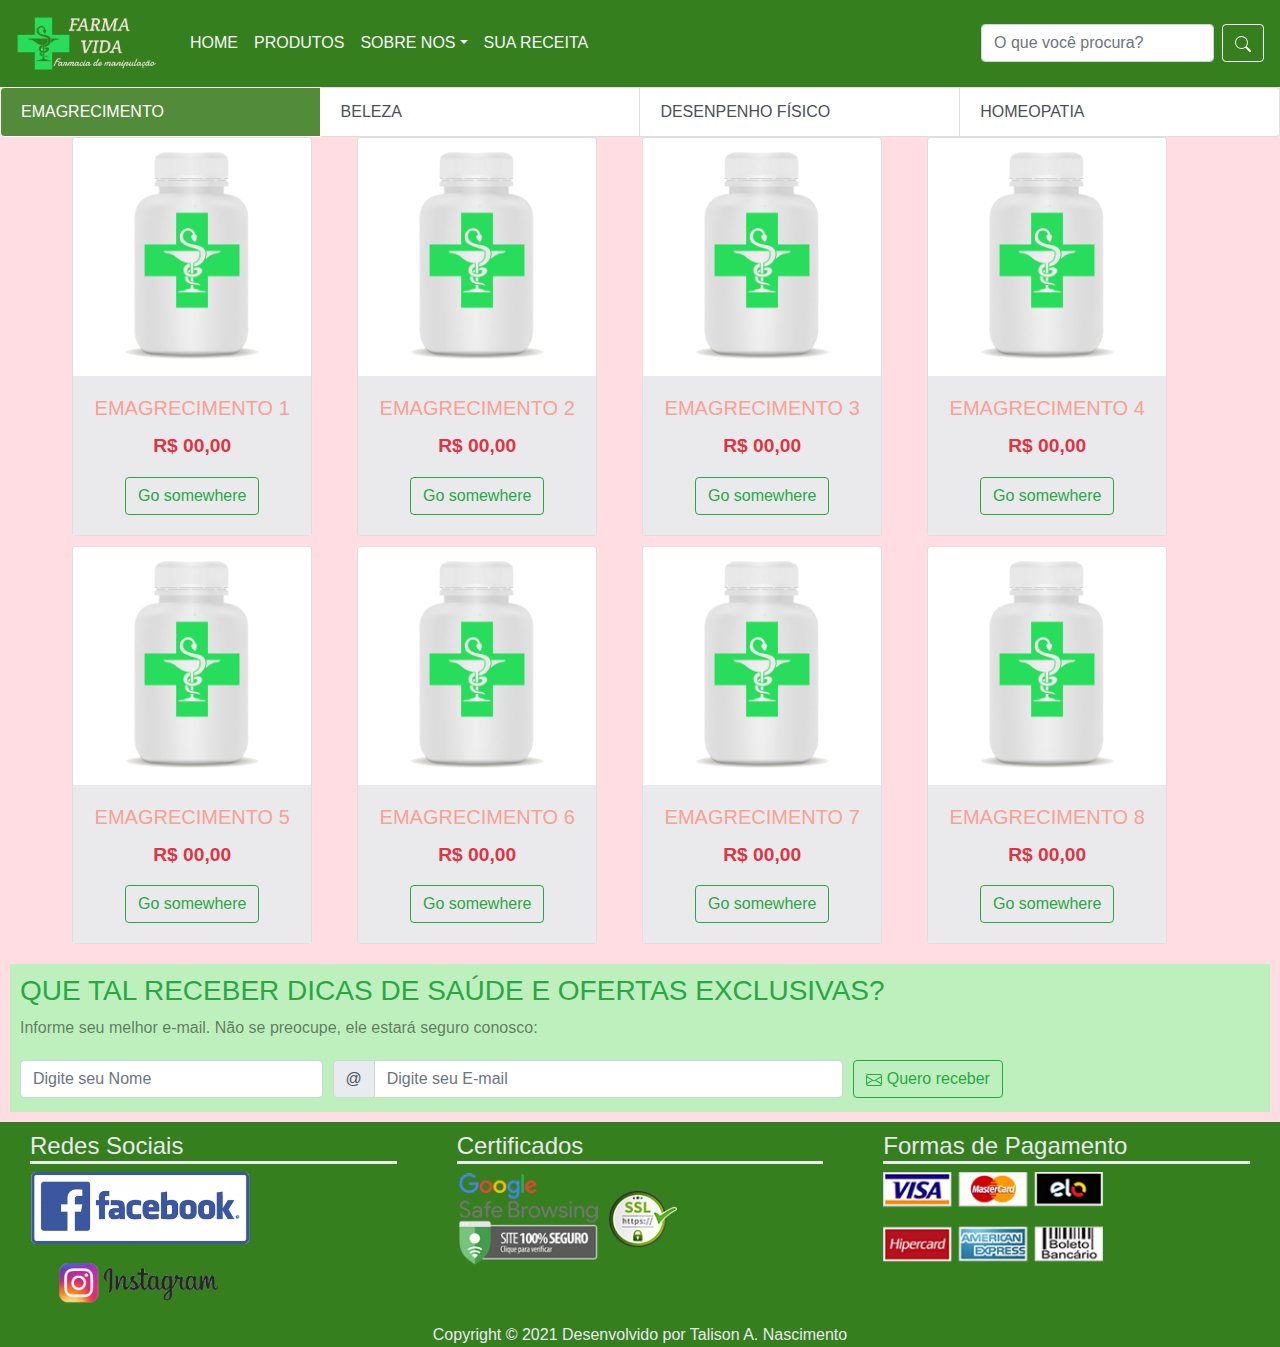
<file: Trabalho Butstrap/Produtos.html>
<!doctype html>
<html lang="pt-br">

<!-- Requisitos específicos:
  Jquery : utilizar um scroll que a partir de  400px do topo do body apareça uma seta ao lado direito da pagina que funciona como retorno suave para o inicio da pagina , aplicar essa função na pagina inicial do projeto.
  JavaScript: validações.
  Css: Estilizar o rodapé usando exclusivamente css.
  HTML: Utilizar <aside> e <article>
  Realizar comentário no código linha 4 os requisitos específicos(indice dos requisitos). -->

  <!-- Requisitos BootStrap:
  Layout responsivo usando grid 
  formulário 
  menu drop-down/nav-bar responsivo
  Estilo nos botões e texto  -->

  <!-- Requisitos do projeto : 

  Site formado com 4 páginas (mínimo) 6 (máximo): 01 - Pagina inicial , 02 - Quem somos/Sobre Nós , 03 - Formulário e 04 - Parceiros ou Serviços;
  Utilizar a paleta de cores do cliente, podendo mudar os tons apenas nas variações das cores base;
  Utilizar prioritariamente logos e arquivos do cliente (prioritariamente) , caso o cliente não disponha pode utilizar mídia genérica baseada no negocio do cliente .
  O cliente pode fornecer ideias adicionais para o projeto mas as partes obrigatórias são as contempladas nos requisitos aqui apresentados , caso tenha atendido a todos e seja viável implementar extras assim o faça. -->


<head>
  <!-- Required meta tags -->
  <meta charset="utf-8">
  <meta name="viewport" content="width=device-width, initial-scale=1, shrink-to-fit=no">
  <!-- Bootstrap CSS -->
  <link rel="stylesheet" href="bootstrap-4.6.0-dist/css/bootstrap.min.css">
  <!-- CSS Pagina -->
  <link rel="stylesheet" href="CSS/style.css">
  <!-- favicon.ico -->
  <link rel="shortcut icon" href="img/farmcia ico.png" type="image/x-icon">
  <title>Produtos</title>
</head>


<body>
  

  <header>
    <nav class="navbar navbar-expand-md navbar-light">
      <a class="navbar-brand" href="#"><img src="img/ico farma vida.png" class="img-fluid" alt=""></a>
      <button class="navbar-toggler" type="button" data-toggle="collapse" data-target="#conteudoNavbarSuportado"
        aria-controls="conteudoNavbarSuportado" aria-expanded="false" aria-label="Alterna navegação">
        <span class="navbar-toggler-icon"></span>
      </button>
      <div class="collapse navbar-collapse" id="conteudoNavbarSuportado">
        <ul class="navbar-nav mr-auto">
          <li class="nav-item active">
            <a class="nav-link text-light" href="index.html">HOME </a>
          </li>
          <li class="nav-item">
            <a class="nav-link text-light" href="#">PRODUTOS <span class="sr-only">(página atual)</span></a>
          </li>
          <li class="nav-item dropdown">
            <a class="nav-link dropdown-toggle text-light" href="QuemSomos.html" id="navbarDropdown" role="button"data-toggle="dropdown" aria-haspopup="true" aria-expanded="false">SOBRE NOS</a>
            <div class="dropdown-menu bg-success" aria-labelledby="navbarDropdown">
              <a class="dropdown-item" href="QuemSomos.html#QuemSomos">Quem Somos</a>
              <a class="dropdown-item" href="QuemSomos.html#Servicos">Serviços</a>
              <a class="dropdown-item" href="QuemSomos.html#Missao">Missão</a>
              <a class="dropdown-item" href="QuemSomos.html#visao">Visão</a>
              <a class="dropdown-item" href="QuemSomos.html#valores">Valores</a>

              <div class="dropdown-divider"></div>
              <a class="dropdown-item" href="QuemSomos.html#mapa">Onde Estamos</a>
            </div>
          </li>
          <li class="nav-item">
            <a class="nav-link text-light" href="formulario.html">SUA RECEITA</a>
          </li>
          
        </ul>
        <form class="form-inline my-2 my-lg-0">
          <input class="form-control mr-sm-2" type="search" placeholder="O que você procura?" aria-label="Pesquisar">
          <button class="btn btn-outline-light my-2 my-sm-0" type="submit"><svg xmlns="http://www.w3.org/2000/svg"
              width="16" height="16" fill="currentColor" class="bi bi-search" viewBox="0 0 16 16">
              <path
                d="M11.742 10.344a6.5 6.5 0 1 0-1.397 1.398h-.001c.03.04.062.078.098.115l3.85 3.85a1 1 0 0 0 1.415-1.414l-3.85-3.85a1.007 1.007 0 0 0-.115-.1zM12 6.5a5.5 5.5 0 1 1-11 0 5.5 5.5 0 0 1 11 0z" />
            </svg></button>
        </form>
      </div>
    </nav>
    <!-- Botão topo -->
    <a href="#" class="scrollToTop"><img src="img/ancora.png" alt=""></a>

<!-- Libras -->
    <div vw class="enabled">
      <div vw-access-button class="active"></div>
      <div vw-plugin-wrapper>
        <div class="vw-plugin-top-wrapper"></div>
      </div>
    </div>
  </header>



  <section>

    
      <div class="list-group  list-group-horizontal " id="minhaLista" role="tablist">
        <a class="list-group-item list-group-item-action active text-truncate" data-toggle="list" href="#EMAGRECIMENTO" role="tab">EMAGRECIMENTO</a>
        <a class="list-group-item list-group-item-action text-truncate " data-toggle="list" href="#BELEZA" role="tab">BELEZA</a>
        <a class="list-group-item list-group-item-action text-truncate" data-toggle="list" href="#DESENPENHO" role="tab">DESENPENHO FÍSICO</a>
        <a class="list-group-item list-group-item-action text-truncate" data-toggle="list" href="#HOMEOPATIA" role="tab">HOMEOPATIA</a>
      </div>
    

<main>      
        <section class="tab-content container">
          <article class="tab-pane active" id="EMAGRECIMENTO" role="tabpanel">

            <div class="row " >

              <div class="col text-center">
                <div class="card " style="width: 15rem;">
                  <img class="card-img-top" src="img/produto.png" alt="Card image cap">
                  <div class="card-body">
                    <h5 class="card-title text-truncate">EMAGRECIMENTO 1</h5>
                    <p class="card-text text-truncate text-danger font-weight-bold">R$ 00,00</p>
                    <a href="#" class="btn btn-outline-success">Go somewhere</a>
                  </div>
                </div>
              </div>
  
              <div class="col text-center ">
                <div class="card " style="width: 15rem;">
                  <img class="card-img-top" src="img/produto.png" alt="Card image cap">
                  <div class="card-body">
                    <h5 class="card-title "> EMAGRECIMENTO 2</h5>
                    <p class="card-text text-truncate text-danger font-weight-bold">R$ 00,00</p>
                    <a href="#" class="btn btn-outline-success">Go somewhere</a>
                  </div>
                </div>
              </div>
  
              <div class="col text-center">
                <div class="card " style="width: 15rem;">
                  <img class="card-img-top" src="img/produto.png" alt="Card image cap">
                  <div class="card-body">
                    <h5 class="card-title">EMAGRECIMENTO 3</h5>
                    <p class="card-text text-truncate text-danger font-weight-bold">R$ 00,00</p>
                    <a href="#" class="btn btn-outline-success">Go somewhere</a>
                  </div>
                </div>
              </div>
  
              <div class="col text-center">
                <div class="card " style="width: 15rem;">
                  <img class="card-img-top" src="img/produto.png" alt="Card image cap">
                  <div class="card-body">
                    <h5 class="card-title">EMAGRECIMENTO 4</h5>
                    <p class="card-text text-truncate text-danger font-weight-bold">R$ 00,00</p>
                    <a href="#" class="btn btn-outline-success">Go somewhere</a>
                  </div>
                </div>
              </div>

              <div class="col text-center">
                <div class="card " style="width: 15rem;">
                  <img class="card-img-top" src="img/produto.png" alt="Card image cap">
                  <div class="card-body">
                    <h5 class="card-title">EMAGRECIMENTO 5</h5>
                    <p class="card-text text-truncate text-danger font-weight-bold">R$ 00,00</p>
                    <a href="#" class="btn btn-outline-success">Go somewhere</a>
                  </div>
                </div>
              </div>

              <div class="col text-center">
                <div class="card " style="width: 15rem;">
                  <img class="card-img-top" src="img/produto.png" alt="Card image cap">
                  <div class="card-body">
                    <h5 class="card-title">EMAGRECIMENTO 6</h5>
                    <p class="card-text text-truncate text-danger font-weight-bold">R$ 00,00</p>
                    <a href="#" class="btn btn-outline-success">Go somewhere</a>
                  </div>
                </div>
              </div>

              <div class="col text-center">
                <div class="card " style="width: 15rem;">
                  <img class="card-img-top" src="img/produto.png" alt="Card image cap">
                  <div class="card-body">
                    <h5 class="card-title">EMAGRECIMENTO 7</h5>
                    <p class="card-text text-truncate text-danger font-weight-bold">R$ 00,00</p>
                    <a href="#" class="btn btn-outline-success">Go somewhere</a>
                  </div>
                </div>
              </div>

              <div class="col text-center">
                <div class="card " style="width: 15rem;">
                  <img class="card-img-top" src="img/produto.png" alt="Card image cap">
                  <div class="card-body">
                    <h5 class="card-title">EMAGRECIMENTO 8</h5>
                    <p class="card-text text-truncate text-danger font-weight-bold">R$ 00,00</p>
                    <a href="#" class="btn btn-outline-success">Go somewhere</a>
                  </div>
                </div>
              </div>
  
            </div>

          </article>

          <article class="tab-pane" id="BELEZA" role="tabpanel">

            <div class="row ">

              <div class="col text-center">
                <div class="card " style="width: 15rem;">
                  <img class="card-img-top" src="img/produto.png" alt="Card image cap">
                  <div class="card-body">
                    <h5 class="card-title">BELEZA 1</h5>
                    <p class="card-text text-truncate text-danger font-weight-bold">R$ 00,00</p>
                    <a href="#" class="btn btn-outline-success">Go somewhere</a>
                  </div>
                </div>
              </div>
  
              <div class="col text-center">
                <div class="card " style="width: 15rem;">
                  <img class="card-img-top" src="img/produto.png" alt="Card image cap">
                  <div class="card-body">
                    <h5 class="card-title"> BELEZA 2</h5>
                    <p class="card-text text-truncate text-danger font-weight-bold">R$ 00,00</p>
                    <a href="#" class="btn btn-outline-success">Go somewhere</a>
                  </div>
                </div>
              </div>
  
              <div class="col text-center">
                <div class="card " style="width: 15rem;">
                  <img class="card-img-top" src="img/produto.png" alt="Card image cap">
                  <div class="card-body">
                    <h5 class="card-title">BELEZA 3</h5>
                    <p class="card-text text-truncate text-danger font-weight-bold">R$ 00,00</p>
                    <a href="#" class="btn btn-outline-success">Go somewhere</a>
                  </div>
                </div>
              </div>
  
              <div class="col text-center">
                <div class="card " style="width: 15rem;">
                  <img class="card-img-top" src="img/produto.png" alt="Card image cap">
                  <div class="card-body">
                    <h5 class="card-title">BELEZA 4</h5>
                    <p class="card-text text-truncate text-danger font-weight-bold">R$ 00,00</p>
                    <a href="#" class="btn btn-outline-success">Go somewhere</a>
                  </div>
                </div>
              </div>

              <div class="col text-center">
                <div class="card " style="width: 15rem;">
                  <img class="card-img-top" src="img/produto.png" alt="Card image cap">
                  <div class="card-body">
                    <h5 class="card-title">BELEZA 5</h5>
                    <p class="card-text text-truncate text-danger font-weight-bold">R$ 00,00</p>
                    <a href="#" class="btn btn-outline-success">Go somewhere</a>
                  </div>
                </div>
              </div>
  
              <div class="col text-center">
                <div class="card " style="width: 15rem;">
                  <img class="card-img-top" src="img/produto.png" alt="Card image cap">
                  <div class="card-body">
                    <h5 class="card-title">BELEZA 6</h5>
                    <p class="card-text text-truncate text-danger font-weight-bold">R$ 00,00</p>
                    <a href="#" class="btn btn-outline-success">Go somewhere</a>
                  </div>
                </div>
              </div>

              <div class="col text-center">
                <div class="card " style="width: 15rem;">
                  <img class="card-img-top" src="img/produto.png" alt="Card image cap">
                  <div class="card-body">
                    <h5 class="card-title">BELEZA 7</h5>
                    <p class="card-text text-truncate text-danger font-weight-bold">R$ 00,00</p>
                    <a href="#" class="btn btn-outline-success">Go somewhere</a>
                  </div>
                </div>
              </div>

              <div class="col text-center">
                <div class="card " style="width: 15rem;">
                  <img class="card-img-top" src="img/produto.png" alt="Card image cap">
                  <div class="card-body">
                    <h5 class="card-title">BELEZA 8</h5>
                    <p class="card-text text-truncate text-danger font-weight-bold">R$ 00,00</p>
                    <a href="#" class="btn btn-outline-success">Go somewhere</a>
                  </div>
                </div>
              </div>

            </div>


          </article>

          <article class="tab-pane" id="DESENPENHO" role="tabpanel">

            <div class="row ">

              <div class="col text-center">
                <div class="card " style="width: 15rem;">
                  <img class="card-img-top" src="img/produto.png" alt="Card image cap">
                  <div class="card-body">
                    <h5 class="card-title">DESENPENHO FÍSICO 1</h5>
                    <p class="card-text text-truncate text-danger font-weight-bold">R$ 00,00</p>
                    <a href="#" class="btn btn-outline-success">Go somewhere</a>
                  </div>
                </div>
              </div>
  
              <div class="col text-center">
                <div class="card " style="width: 15rem;">
                  <img class="card-img-top" src="img/produto.png" alt="Card image cap">
                  <div class="card-body">
                    <h5 class="card-title"> DESENPENHO FÍSICO  2</h5>
                    <p class="card-text text-truncate text-danger font-weight-bold">R$ 00,00</p>
                    <a href="#" class="btn btn-outline-success">Go somewhere</a>
                  </div>
                </div>
              </div>
  
              <div class="col text-center">
                <div class="card " style="width: 15rem;">
                  <img class="card-img-top" src="img/produto.png" alt="Card image cap">
                  <div class="card-body">
                    <h5 class="card-title">DESENPENHO FÍSICO 3</h5>
                    <p class="card-text text-truncate text-danger font-weight-bold">R$ 00,00</p>
                    <a href="#" class="btn btn-outline-success">Go somewhere</a>
                  </div>
                </div>
              </div>
  
              <div class="col text-center">
                <div class="card " style="width: 15rem;">
                  <img class="card-img-top" src="img/produto.png" alt="Card image cap">
                  <div class="card-body">
                    <h5 class="card-title">DESENPENHO FÍSICO 4</h5>
                    <p class="card-text text-truncate text-danger font-weight-bold">R$ 00,00</p>
                    <a href="#" class="btn btn-outline-success">Go somewhere</a>
                  </div>
                </div>
              </div>

              <div class="col text-center">
                <div class="card " style="width: 15rem;">
                  <img class="card-img-top" src="img/produto.png" alt="Card image cap">
                  <div class="card-body">
                    <h5 class="card-title">DESENPENHO FÍSICO 5</h5>
                    <p class="card-text text-truncate text-danger font-weight-bold">R$ 00,00</p>
                    <a href="#" class="btn btn-outline-success">Go somewhere</a>
                  </div>
                </div>
              </div>
  
              <div class="col text-center">
                <div class="card " style="width: 15rem;">
                  <img class="card-img-top" src="img/produto.png" alt="Card image cap">
                  <div class="card-body">
                    <h5 class="card-title">DESENPENHO FÍSICO 6</h5>
                    <p class="card-text text-truncate text-danger font-weight-bold">R$ 00,00</p>
                    <a href="#" class="btn btn-outline-success">Go somewhere</a>
                  </div>
                </div>
              </div>

              <div class="col text-center">
                <div class="card " style="width: 15rem;">
                  <img class="card-img-top" src="img/produto.png" alt="Card image cap">
                  <div class="card-body">
                    <h5 class="card-title">DESENPENHO FÍSICO 7</h5>
                    <p class="card-text text-truncate text-danger font-weight-bold">R$ 00,00</p>
                    <a href="#" class="btn btn-outline-success">Go somewhere</a>
                  </div>
                </div>
              </div>

              <div class="col text-center">
                <div class="card " style="width: 15rem;">
                  <img class="card-img-top" src="img/produto.png" alt="Card image cap">
                  <div class="card-body">
                    <h5 class="card-title">DESENPENHO FÍSICO 8</h5>
                    <p class="card-text text-truncate text-danger font-weight-bold">R$ 00,00</p>
                    <a href="#" class="btn btn-outline-success">Go somewhere</a>
                  </div>
                </div>
              </div>

            </div>

          </article>
          
          <article class="tab-pane" id="HOMEOPATIA" role="tabpanel">

            <div class="row ">

              <div class="col text-center">
                <div class="card " style="width: 15rem;">
                  <img class="card-img-top" src="img/produto.png" alt="Card image cap">
                  <div class="card-body">
                    <h5 class="card-title">HOMEOPATIA 1</h5>
                    <p class="card-text text-truncate text-danger font-weight-bold">R$ 00,00</p>
                    <a href="#" class="btn btn-outline-success">Go somewhere</a>
                  </div>
                </div>
              </div>
  
              <div class="col text-center">
                <div class="card " style="width: 15rem;">
                  <img class="card-img-top" src="img/produto.png" alt="Card image cap">
                  <div class="card-body">
                    <h5 class="card-title"> HOMEOPATIA 2</h5>
                    <p class="card-text text-truncate text-danger font-weight-bold">R$ 00,00</p>
                    <a href="#" class="btn btn-outline-success">Go somewhere</a>
                  </div>
                </div>
              </div>
  
              <div class="col text-center">
                <div class="card " style="width: 15rem;">
                  <img class="card-img-top" src="img/produto.png" alt="Card image cap">
                  <div class="card-body">
                    <h5 class="card-title">HOMEOPATIA 3</h5>
                    <p class="card-text text-truncate text-danger font-weight-bold">R$ 00,00</p>
                    <a href="#" class="btn btn-outline-success">Go somewhere</a>
                  </div>
                </div>
              </div>
  
              <div class="col text-center">
                <div class="card " style="width: 15rem;">
                  <img class="card-img-top" src="img/produto.png" alt="Card image cap">
                  <div class="card-body">
                    <h5 class="card-title">HOMEOPATIA 4</h5>
                    <p class="card-text text-truncate text-danger font-weight-bold">R$ 00,00</p>
                    <a href="#" class="btn btn-outline-success">Go somewhere</a>
                  </div>
                </div>
              </div>

              <div class="col text-center">
                <div class="card " style="width: 15rem;">
                  <img class="card-img-top" src="img/produto.png" alt="Card image cap">
                  <div class="card-body">
                    <h5 class="card-title">HOMEOPATIA 5</h5>
                    <p class="card-text text-truncate text-danger font-weight-bold">R$ 00,00</p>
                    <a href="#" class="btn btn-outline-success">Go somewhere</a>
                  </div>
                </div>
              </div>

              <div class="col text-center">
                <div class="card " style="width: 15rem;">
                  <img class="card-img-top" src="img/produto.png" alt="Card image cap">
                  <div class="card-body">
                    <h5 class="card-title">HOMEOPATIA 6</h5>
                    <p class="card-text text-truncate text-danger font-weight-bold">R$ 00,00</p>
                    <a href="#" class="btn btn-outline-success">Go somewhere</a>
                  </div>
                </div>
              </div>

              <div class="col text-center">
                <div class="card " style="width: 15rem;">
                  <img class="card-img-top" src="img/produto.png" alt="Card image cap">
                  <div class="card-body">
                    <h5 class="card-title">HOMEOPATIA 7</h5>
                    <p class="card-text text-truncate text-danger font-weight-bold">R$ 00,00</p>
                    <a href="#" class="btn btn-outline-success">Go somewhere</a>
                  </div>
                </div>
              </div>

              <div class="col text-center">
                <div class="card " style="width: 15rem;">
                  <img class="card-img-top" src="img/produto.png" alt="Card image cap">
                  <div class="card-body">
                    <h5 class="card-title">HOMEOPATIA </h5>
                    <p class="card-text text-truncate text-danger font-weight-bold">R$ 00,00</p>
                    <a href="#" class="btn btn-outline-success">Go somewhere</a>
                  </div>
                </div>
              </div>
  
            </div>

          </article>
        </section>
      
  <section>



</main>




<aside id="formeOfertas">
  <!-- formulario de ofertas -->
  <h3 class="text-success">QUE TAL RECEBER DICAS DE SAÚDE E OFERTAS EXCLUSIVAS?</h3>
  <form>
    <p class="text-black-50">Informe seu melhor e-mail. Não se preocupe, ele estará seguro conosco:</p>
    <div class="form-row align-items-center">
      <div class="col-sm-3 my-1">
        <label class="sr-only" for="inlineFormInputName">Nome</label>
        <input type="text" class="form-control" id="inlineFormInputName" placeholder="Digite seu Nome">
      </div>
      <div class="col-sm-5 my-1">
        <label class="sr-only" for="inlineFormInputGroupUsername">e-mail</label>
        <div class="input-group">
          <div class="input-group-prepend">
            <div class="input-group-text">@</div>
          </div>
          <input type="email" class="form-control" id="inlineFormInputGroupUsername" placeholder="Digite seu E-mail">
        </div>
      </div>

      <div class="col-auto my-1">
        <button type="submit" class="btn btn-outline-success"><svg xmlns="http://www.w3.org/2000/svg" width="16"
            height="16" fill="currentColor" class="bi bi-envelope" viewBox="0 0 16 16">
            <path
              d="M0 4a2 2 0 0 1 2-2h12a2 2 0 0 1 2 2v8a2 2 0 0 1-2 2H2a2 2 0 0 1-2-2V4zm2-1a1 1 0 0 0-1 1v.217l7 4.2 7-4.2V4a1 1 0 0 0-1-1H2zm13 2.383-4.758 2.855L15 11.114v-5.73zm-.034 6.878L9.271 8.82 8 9.583 6.728 8.82l-5.694 3.44A1 1 0 0 0 2 13h12a1 1 0 0 0 .966-.739zM1 11.114l4.758-2.876L1 5.383v5.73z" />
          </svg> Quero receber</button>
      </div>
    </div>
  </form>
</aside>



<footer>
  <div id="footer">


    <div>
      <h4>Redes Sociais</h4>
        <a href="#"><img src="img/facebook.png" alt=""></a> 
         <a href="#"><img src="img/instagram.png" alt=""></a>
    </div>

    <div>
      <h4>Certificados</h4>
      <a href="" target="_blank"><img src="img/google-site-seguro-novo.png" alt="Site Seguro Google" /></a>
    </div>

    <div>
      <h4>Formas de Pagamento</h4>
      <img src="img/visa.png" alt="Formas de Pagamento" title="Formas de Pagamento" />
    </div>
  </div>
  <div id="copyright">
    <p>Copyright © 2021 Desenvolvido por Talison A. Nascimento</p>
  </div>

</footer>


<!-- Optional JavaScript -->
<!-- jQuery first, then Popper.js, then Bootstrap JS -->
<script src="https://code.jquery.com/jquery-3.4.1.slim.min.js"
  integrity="sha384-J6qa4849blE2+poT4WnyKhv5vZF5SrPo0iEjwBvKU7imGFAV0wwj1yYfoRSJoZ+n" crossorigin="anonymous"></script>
<script src="bootstrap-4.6.0-dist/js/bootstrap.bundle.js"></script>
<script src="bootstrap-4.6.0-dist/js/bootstrap.min.js"></script>
<!-- script minha pagina] -->
<script src="js/script.js"></script>
<script src="js/jquery-3.6.0.min.js"></script>

<!-- libras -->
<script src="https://vlibras.gov.br/app/vlibras-plugin.js"></script>
<script>new window.VLibras.Widget('https://vlibras.gov.br/app');</script>
</body>

</html>
</file>
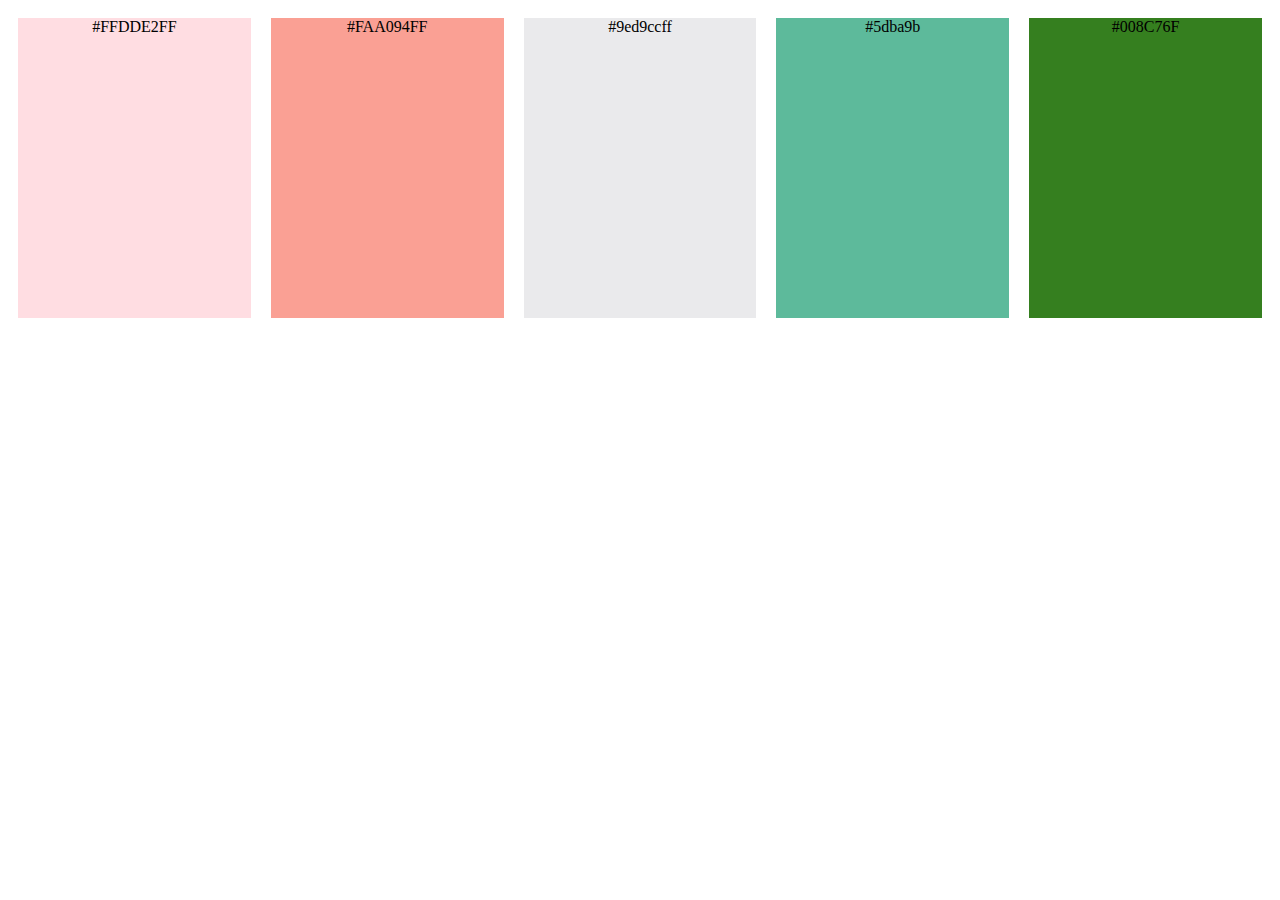
<file: Trabalho Butstrap/CSS/paleta .html>
<!DOCTYPE html>
<html lang="en">
<head>
    <meta charset="UTF-8">
    <meta http-equiv="X-UA-Compatible" content="IE=edge">
    <meta name="viewport" content="width=device-width, initial-scale=1.0">
    <title>Document</title>
</head>


<style>
    body{
        display: flex;
    }
div{
    text-align: center;
    height: 300px;
    width: 20%;
    margin: 10px;
}
#cor1{
background-color: #FFDDE2FF;
}
#cor2{
    background-color: #FAA094FF;
}
#cor3{
    background-color: #eaeaec;
}
#cor4{
    background-color: #5dba9b;
    
}
#cor5{
    background-color: #357f1f;
}

</style>

<body>
    <div id="cor1">
        #FFDDE2FF
    </div>
    <div id="cor2">
        #FAA094FF
    </div>
    <div id="cor3">
        #9ed9ccff
    </div>
    <div id="cor4">
        #5dba9b
    </div>
    <div id="cor5" >
        #008C76F
    </div>
</body>
</html>
</file>
<file: Trabalho Butstrap/CSS/style.css>
*{
	box-sizing:border box;
	margin: 0px;
	padding: 0px;
}


/********** Cabeça *************/
/*****************************/
nav{
	background-color: #357f1f;
  }
   header img{
	 width: 150px;
   }
   


   .scrollToTop{   
    position:fixed;
    top:500px; 
    right:10px;
    display:none;
	z-index: 3;
}
.scrollToTop img{
	width: 40px;
}

/*****************************/
/********** CORPO *************/
/*****************************/
.carousel-indicators li{
	background-color: rgb(250, 160, 148);
	height: 10px;
	
	
}
.carousel-indicators{
	margin-bottom: 1px;

}



body{
	background-color: rgb(255, 221, 226);
	
  }
  main {
	 
	  width: 98%;
  }
  main p{
	  font-size: larger;
	  font-family: Arial, Helvetica, sans-serif;
  }
  
	
 

  .list-group{
	  display: flex;

  }

  .list-group-item.active {
	border-color: white;
	  background-color: #357f1fdb;
  }
  body h1{
	  color:#357f1f ;
	  border-bottom: solid 3px;
  }
   
   body  h2  {
	   color: rgb(250, 160, 148);
	   border-bottom: solid 3px;
   }
   body  h5, h3{
	 color: #FAA094FF;
   
  }
  .card{
	margin-bottom: 10px;
  }

.card-body{
    background-color:#eaeaec;
  
}
.card-body:hover{
    background-color:#bdf0bd;
}
.carousel{
    margin-bottom: 10px;
}





  /*****************************/
/********** FOOTER *************/
/*****************************/


#formeOfertas{
	background-color: #bdf0bd;
	margin: 10px;
	padding: 10px;
	
}
#aside{

overflow: auto;
	background-color: #bdf0bd;
	
}
footer{
	background-color:#357f1f ;
	color: #eaeaec;
}

#footer{
	display: grid;
	grid-template-columns: 1fr 1fr 1fr;
	
}
@media (max-width: 530px)
{
	#footer
   {
    display:block;
   }
}

#footer div{
	margin-left: 30px;
	margin-right: 30px;
	margin-top: 10px;
}
#footer img{

	width: 60%;
}
#footer h4{
	border-bottom:solid;
}
footer p{
	margin-bottom: 0px;
}
#copyright{
	text-align: center;
	margin-top: 10px;
}
</file>
